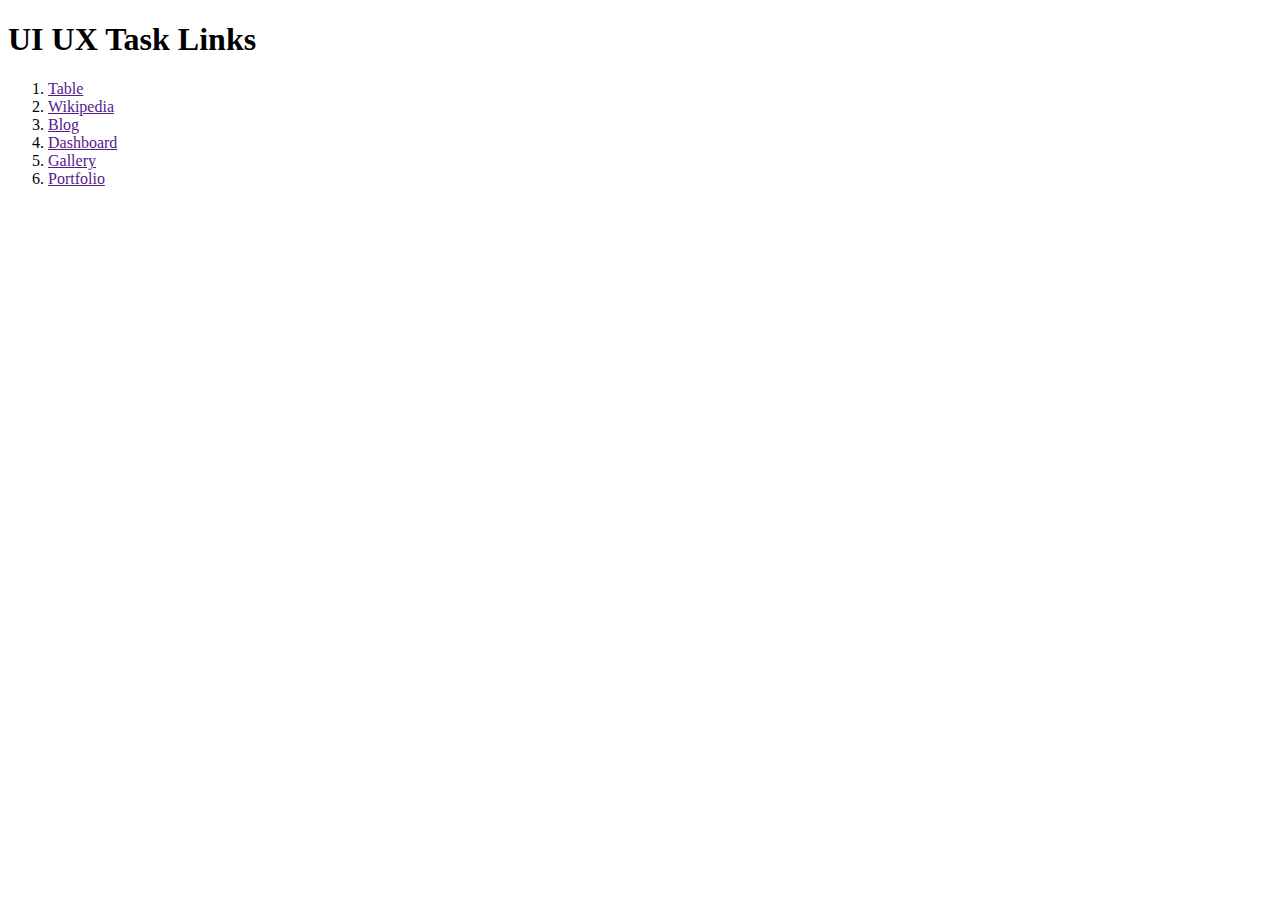
<file: index.html>
<!DOCTYPE html>
<html lang="en">
<head>
    <meta charset="UTF-8">
    <meta name="viewport" content="width=device-width, initial-scale=1.0">
    <title>Document</title>
</head>
<body>
    <h1>UI UX Task Links</h1>
    <ol>
        <li><a href="">Table</a></li>
        <li><a href="">Wikipedia</a></li>
        <li><a href="">Blog</a></li>
        <li><a href="">Dashboard</a></li>
        <li><a href="">Gallery</a></li>
        <li><a href="">Portfolio</a></li>
    </ol>
</body>
</html>
</file>
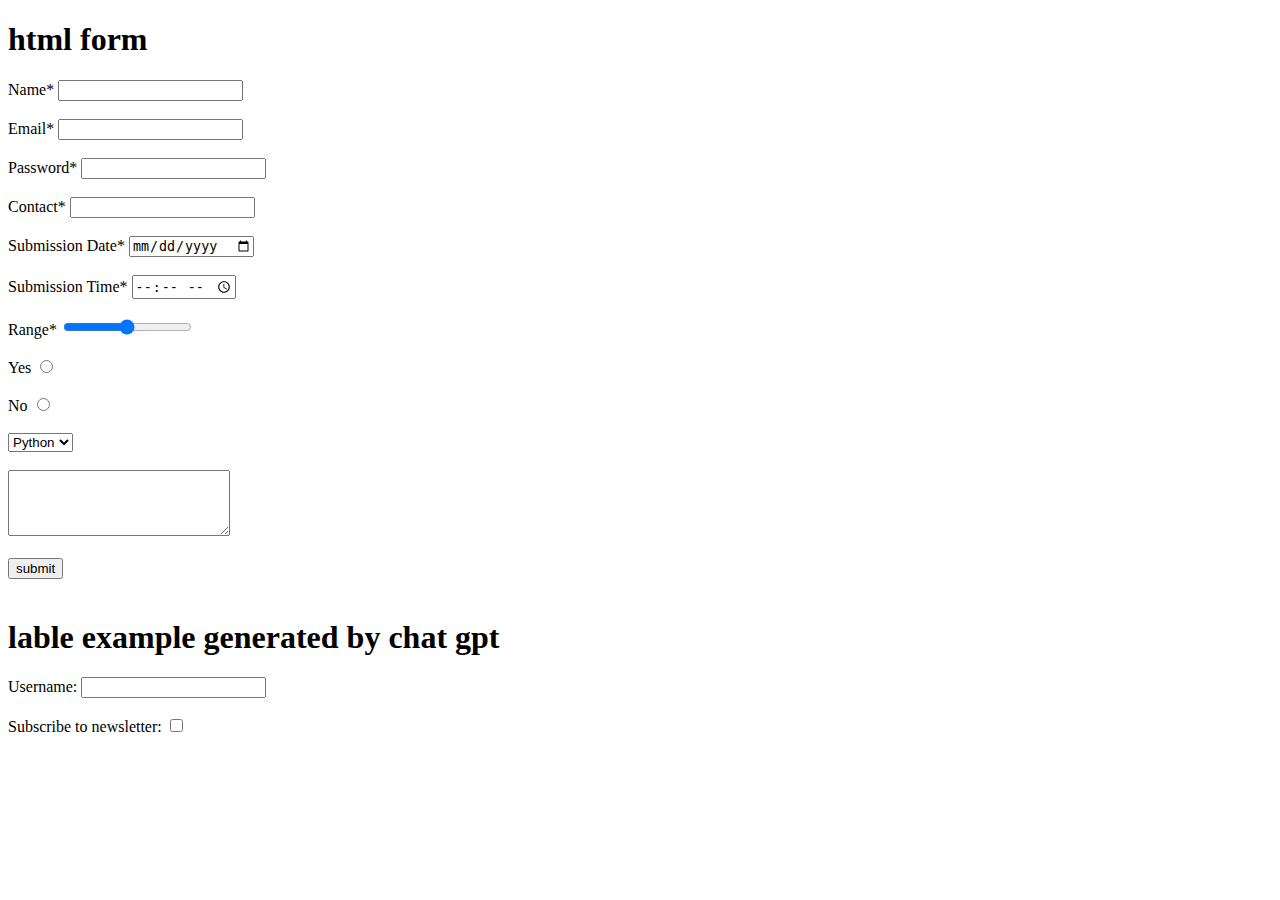
<file: Day 3/index.html>
<!DOCTYPE html>
<html lang="en">
<head>
    <meta charset="UTF-8">
    <meta name="viewport" content="width=device-width, initial-scale=1.0">
    <title>Document</title>
</head>
<body>
    <!-- <h1>Best Tourism Desitination in Nepal</h1>
    <h2>1.Kathmandu Durbar Square</h2>
    <iframe src="https://www.google.com/maps/embed?pb=!1m18!1m12!1m3!1d56516.27778173363!2d85.28484724807741!3d27.709030216268292!2m3!1f0!2f0!3f0!3m2!1i1024!2i768!4f13.1!3m3!1m2!1s0x39eb198a307baabf%3A0xb5137c1bf18db1ea!2sKathmandu%2044600!5e0!3m2!1sen!2snp!4v1734262383593!5m2!1sen!2snp" width="600" height="450" style="border:0;" allowfullscreen="" loading="lazy" referrerpolicy="no-referrer-when-downgrade"></iframe>
    Video:
    <iframe width="560" height="315" src="https://www.youtube.com/embed/xAvWBKybqHo?si=HydtWsJhbDJgK-Ug" title="YouTube video player" frameborder="0" allow="accelerometer; autoplay; clipboard-write; encrypted-media; gyroscope; picture-in-picture; web-share" referrerpolicy="strict-origin-when-cross-origin" allowfullscreen></iframe> -->

<h1>html form</h1>
    <label for="">
        Name* 
        <input type="text">
    </label><br><br>
    <label for="">
        Email* 
        <input type="email">
    </label><br><br>
    <label for="">
        Password* 
        <input type="password">
    </label><br><br>
    <label for="">
        Contact* 
        <input type="text">
    </label><br><br>
    <label for="">
        Submission Date* 
        <input type="date">
    </label><br><br>
    
    <label for="">
        Submission Time* 
        <input type="time">
    </label><br><br>
    
    <label for="">
        Range* 
        <input type="range">
    </label><br><br>

    <label for="yes">
        Yes <input type="radio" value="yes" name="radio" id="yes">
    </label>
    <br><br>

    <label for="no">
       No <input type="radio" value="no" name="radio" id="no">
    </label>
    <br><br>

    <select name="" id="">
        <option value="python">Python</option>
        <option value="django">Django</option>
        <option value="ui">UI</option>
    </select><br><br>

    <textarea name="" id="" cols="25" rows="4"></textarea><br><br>


        <button type="submit" value="submit"> submit </button>
        <br><br>
<h1>lable example generated by chat gpt</h1>
        <form>
            <label for="username">Username:</label>
            <input type="text" id="username" name="username">
            
            <br><br>
            
            <label for="subscribe">Subscribe to newsletter:</label>
            <input type="checkbox" id="subscribe" name="subscribe">
          </form>
</body>
</html>
</file>
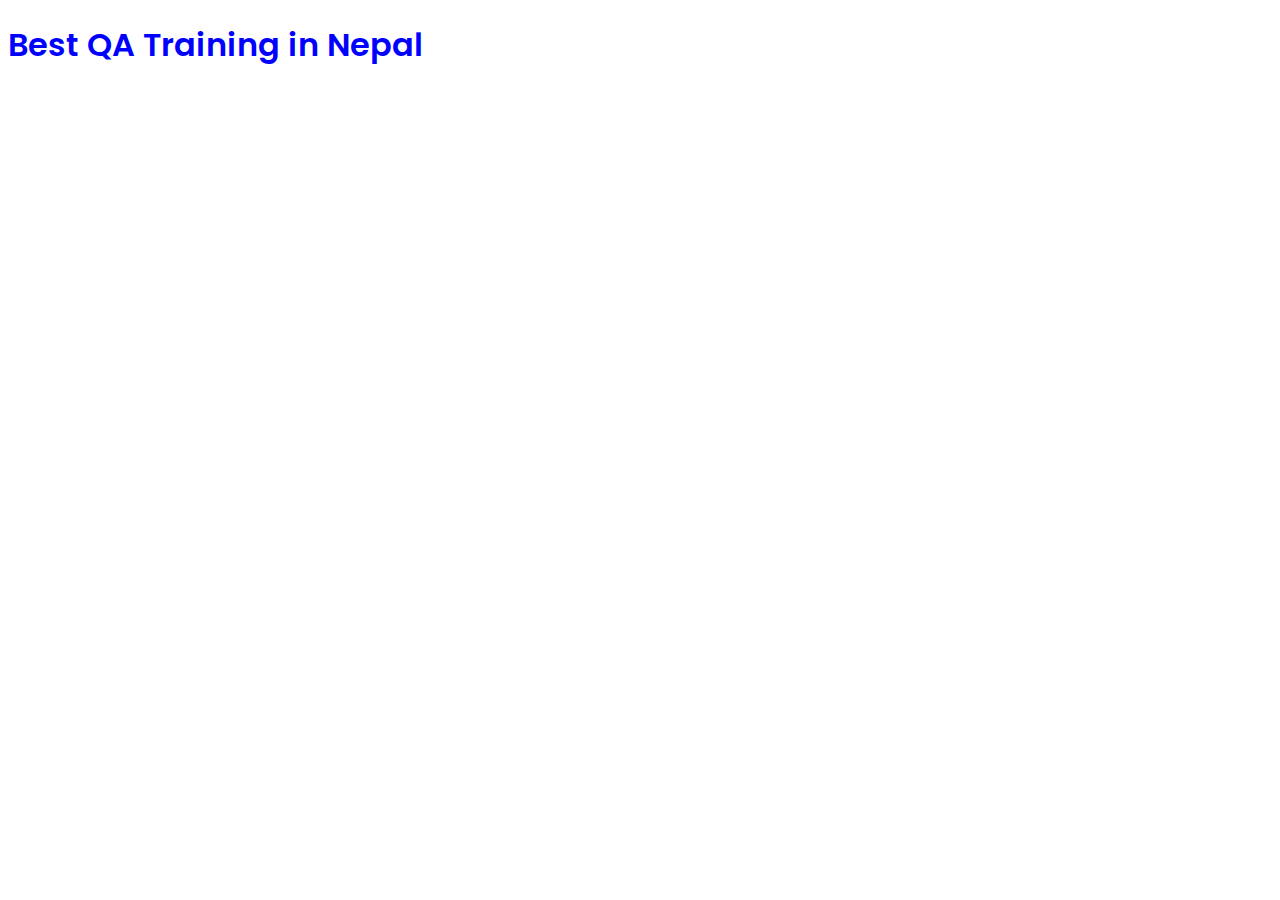
<file: Day 4/index.html>
<!DOCTYPE html>
<html lang="en">
<head>
    <meta charset="UTF-8">
    <meta name="viewport" content="width=device-width, initial-scale=1.0">
    <title>Document</title>

    <!-- <style>
        h1 {
            color: green;
        }
    </style> -->

    <link rel="stylesheet" href="./style.css">

    <!-- google font cdn -->
    <link href="https://fonts.googleapis.com/css2?family=Parisienne&family=Poppins:ital,wght@0,100;0,200;0,300;0,400;0,500;0,600;0,700;0,800;0,900;1,100;1,200;1,300;1,400;1,500;1,600;1,700;1,800;1,900&family=Quicksand:wght@300..700&family=Roboto+Condensed:ital,wght@0,100..900;1,100..900&display=swap" rel="stylesheet">


</head>
<body>
    <!-- <h1 style="color: green">Best QA Training in Nepal</h1> -->
    <h1>Best QA Training in Nepal</h1>
</body>
</html>
</file>
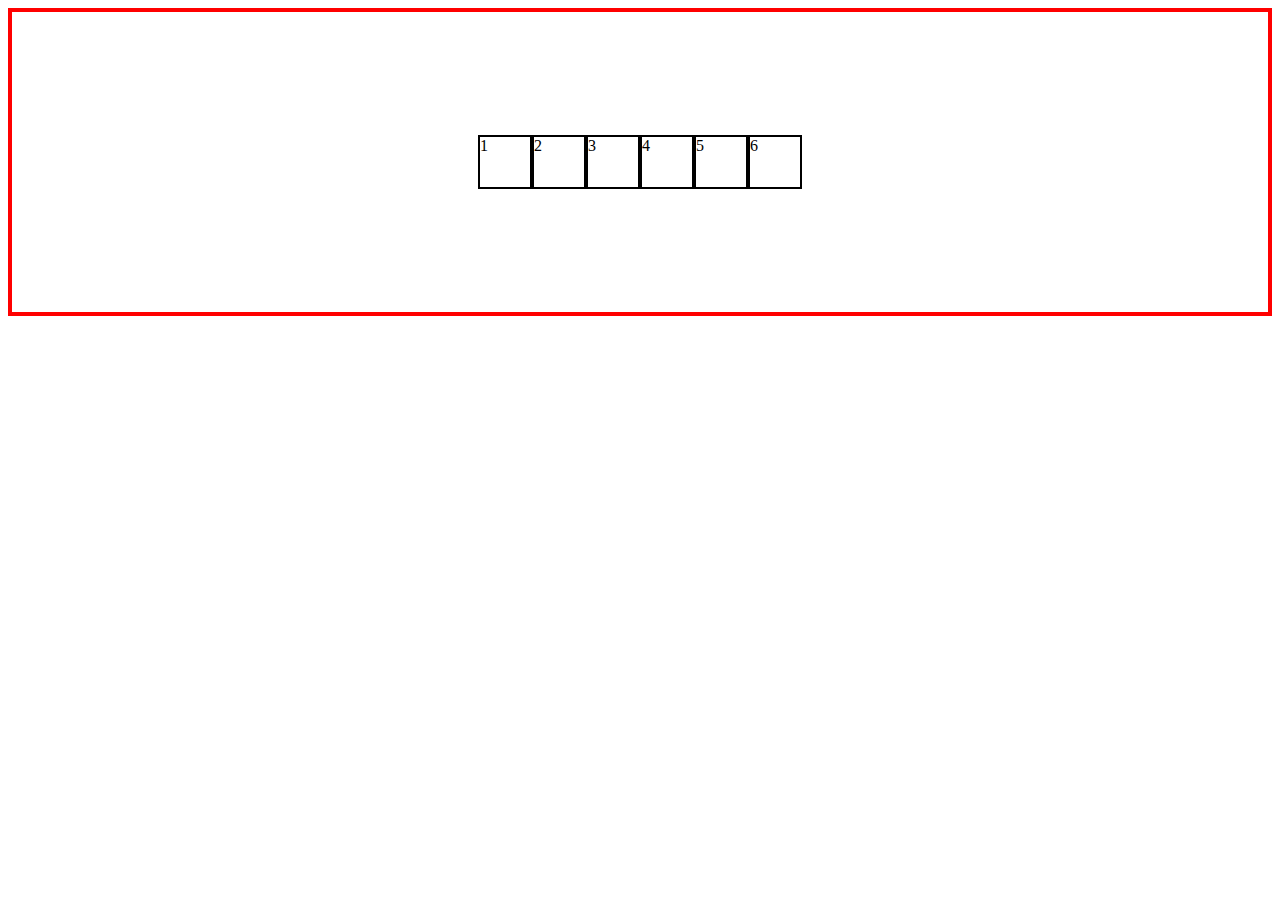
<file: Day 5/index.html>
<!DOCTYPE html>
<html lang="en">
<head>
    <meta charset="UTF-8">
    <meta name="viewport" content="width=device-width, initial-scale=1.0">
    <title>Document</title>
    <style>
        .box{
            height: 150px;
            width: 300px;
            background: lightcoral;
            /* padding -> top right bottom right */
            padding: 10px;
            margin: 20px;
            /* border -> width style color */
            border: 2px solid red;
            text-align: center;
            /* without using flex box */
            align-content: center; 

            /* box-shadow: x-offset, y-offset, blur, spread, color-value; */
            /* box-shadow: inset 2px 2px 14px 2px black,
                        12px 12px 0px 0px red,
                        24px 24px 0px 0px black; */
            box-shadow: blue 0px 0px 0px 2px inset, rgb(255, 255, 255) 10px -10px 0px -3px, rgb(31, 193, 27) 10px -10px, rgb(255, 255, 255) 20px -20px 0px -3px, rgb(255, 217, 19) 20px -20px, rgb(255, 255, 255) 30px -30px 0px -3px, rgb(255, 156, 85) 30px -30px, rgb(255, 255, 255) 40px -40px 0px -3px, rgb(255, 85, 85) 40px -40px;
        }

        .parent {
            height: 300px;
            border: 4px solid red;
            display: flex;
            justify-content: center;
            align-items: center;
        }

        .child{
            height: 50px;
            width: 50px;
            border: 2px solid black;
        }

        
    </style>
</head>
<body>
    <!-- <div class="box">
        Lorem ipsum dolor sit amet consectetur.
    </div> -->

    <div class="parent">
        <div class="child">1</div>
        <div class="child">2</div>
        <div class="child">3</div>
        <div class="child">4</div>
        <div class="child">5</div>
        <div class="child">6</div>
    </div>
</body>
</html>
</file>
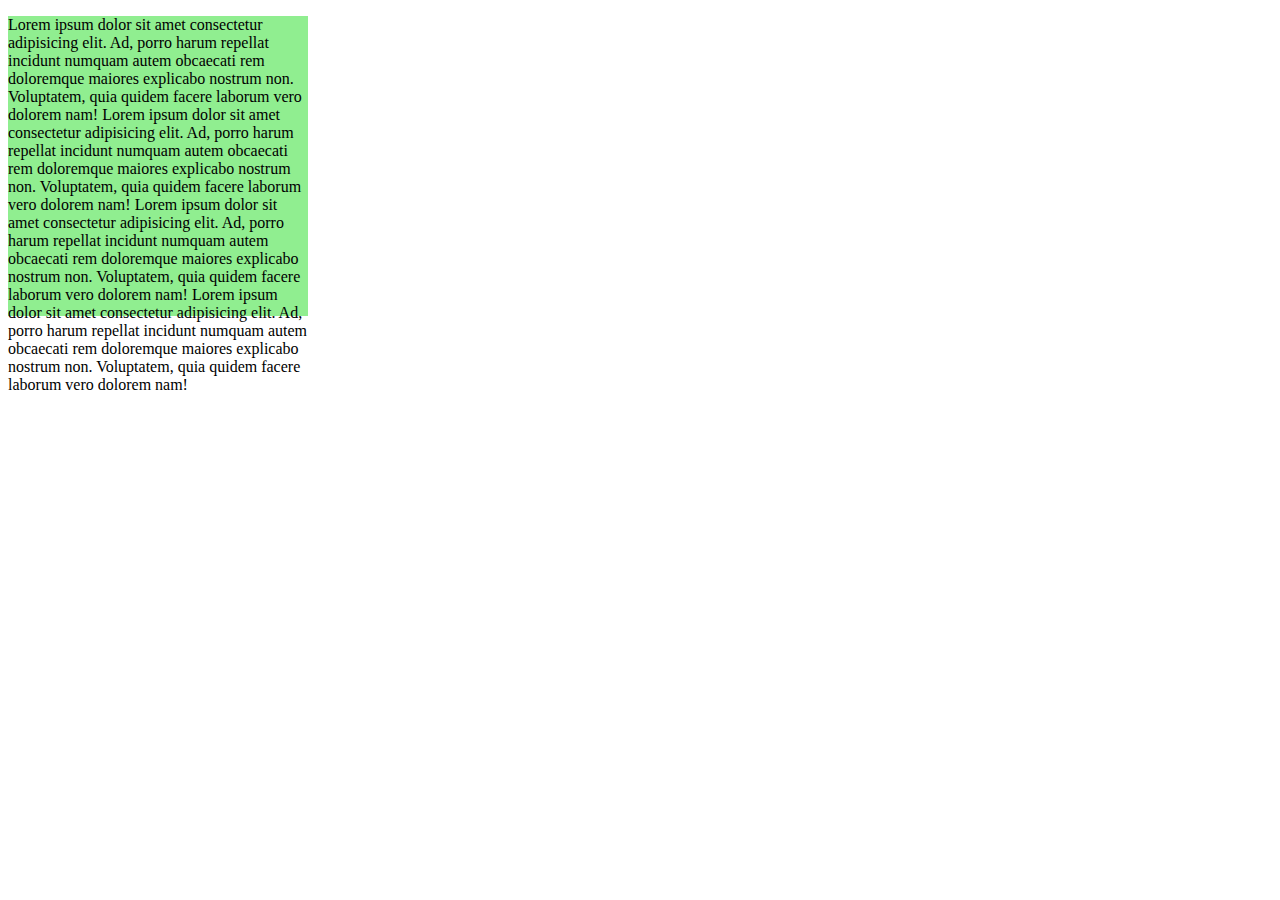
<file: Day 6/index.html>
<!DOCTYPE html>
<html lang="en">
<head>
    <meta charset="UTF-8">
    <meta name="viewport" content="width=device-width, initial-scale=1.0">
    <title>Document</title>

    <!-- font awesome cdn -->
    <link rel="stylesheet" href="https://cdnjs.cloudflare.com/ajax/libs/font-awesome/6.7.2/css/all.min.css" integrity="sha512-Evv84Mr4kqVGRNSgIGL/F/aIDqQb7xQ2vcrdIwxfjThSH8CSR7PBEakCr51Ck+w+/U6swU2Im1vVX0SVk9ABhg==" crossorigin="anonymous" referrerpolicy="no-referrer" />

    <Style>
        i {
            font-size: 50px;
        }

        ul {
            list-style-type: none;
        }
        
        .box {
            height: 300px;
            width: 300px;
            background: lightgreen;
        }
    </Style>
</head>
<body>
    <ul>
        <!-- <li><i class="fa-brands fa-facebook"></i></li>
        <li><i class="fa-brands fa-facebook-messenger"></i></li>
        <li><i class="fa-brands fa-twitter"></i></li> -->
    </ul>

    <div class="box">
        Lorem ipsum dolor sit amet consectetur adipisicing elit. Ad, porro harum repellat incidunt numquam autem obcaecati rem doloremque maiores explicabo nostrum non. Voluptatem, quia quidem facere laborum vero dolorem nam!
        Lorem ipsum dolor sit amet consectetur adipisicing elit. Ad, porro harum repellat incidunt numquam autem obcaecati rem doloremque maiores explicabo nostrum non. Voluptatem, quia quidem facere laborum vero dolorem nam!
        Lorem ipsum dolor sit amet consectetur adipisicing elit. Ad, porro harum repellat incidunt numquam autem obcaecati rem doloremque maiores explicabo nostrum non. Voluptatem, quia quidem facere laborum vero dolorem nam!
        Lorem ipsum dolor sit amet consectetur adipisicing elit. Ad, porro harum repellat incidunt numquam autem obcaecati rem doloremque maiores explicabo nostrum non. Voluptatem, quia quidem facere laborum vero dolorem nam!
    </div>
</body>
</html>
</file>
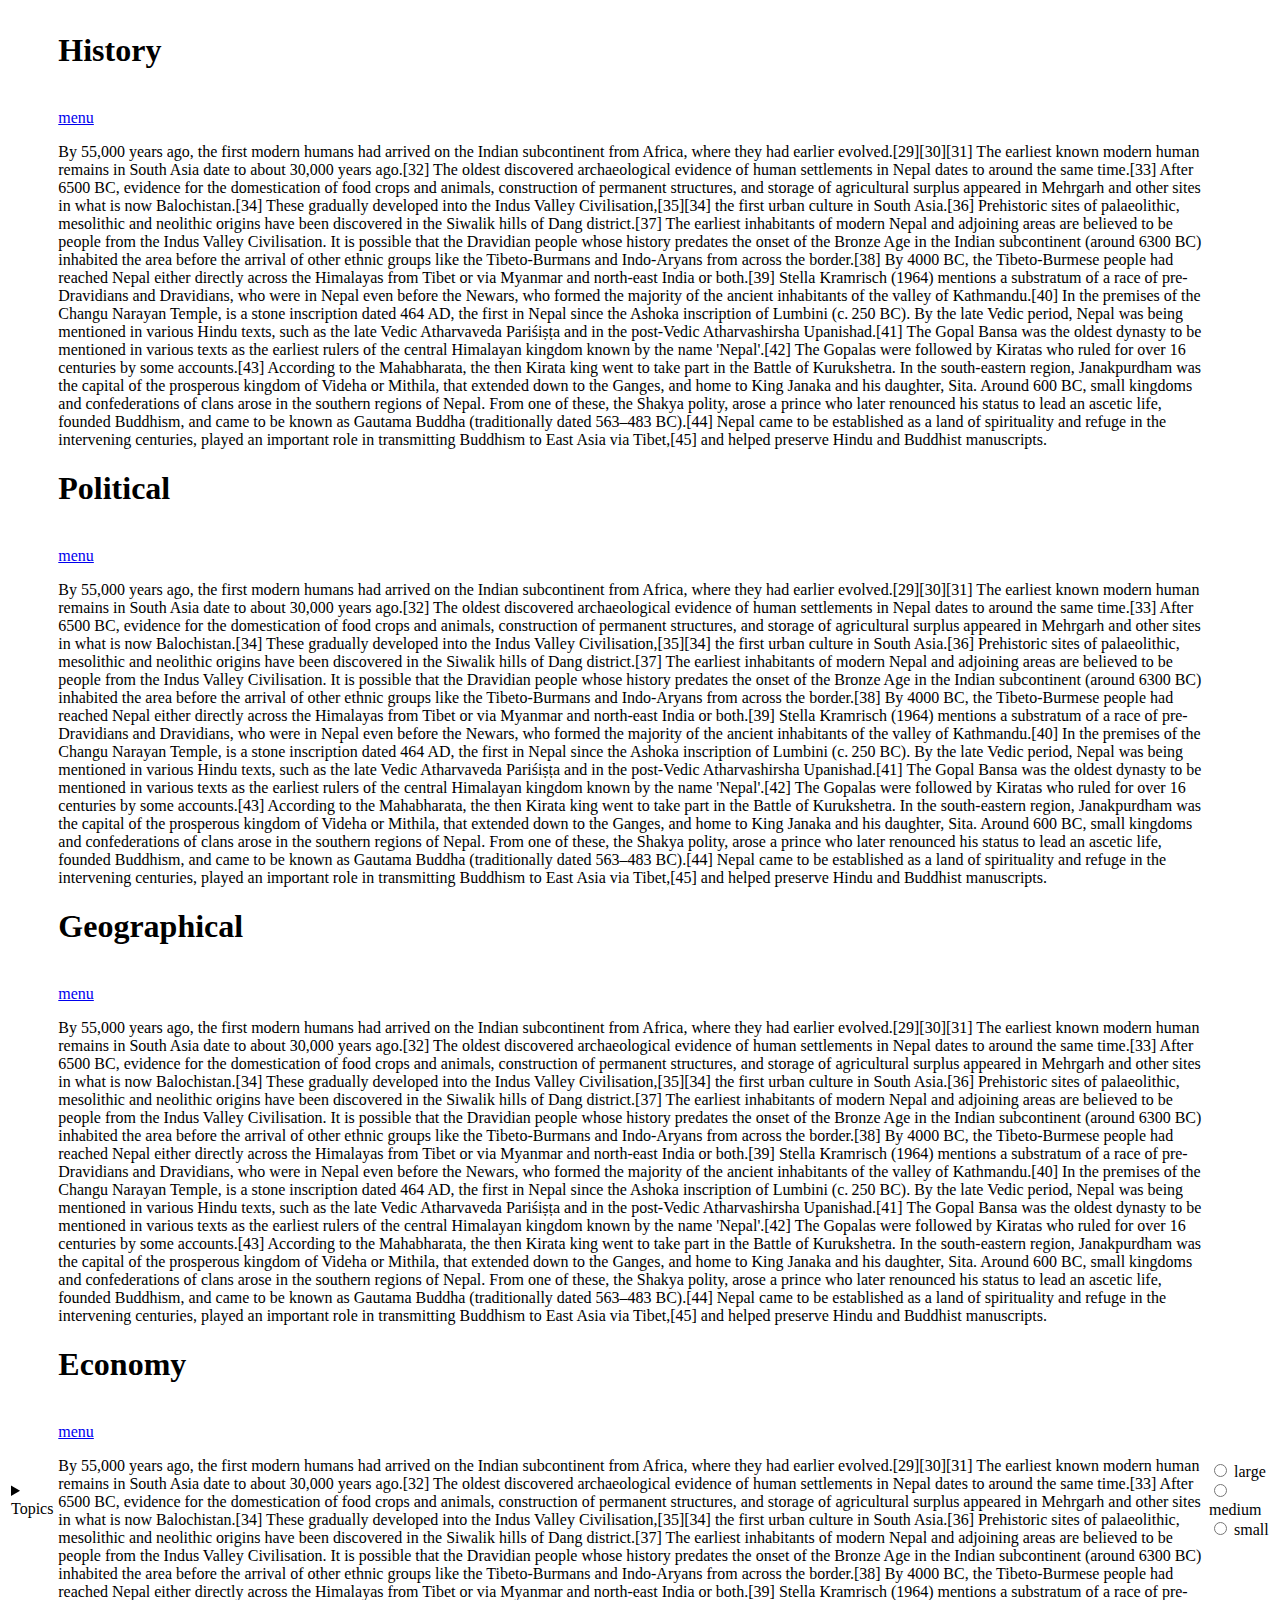
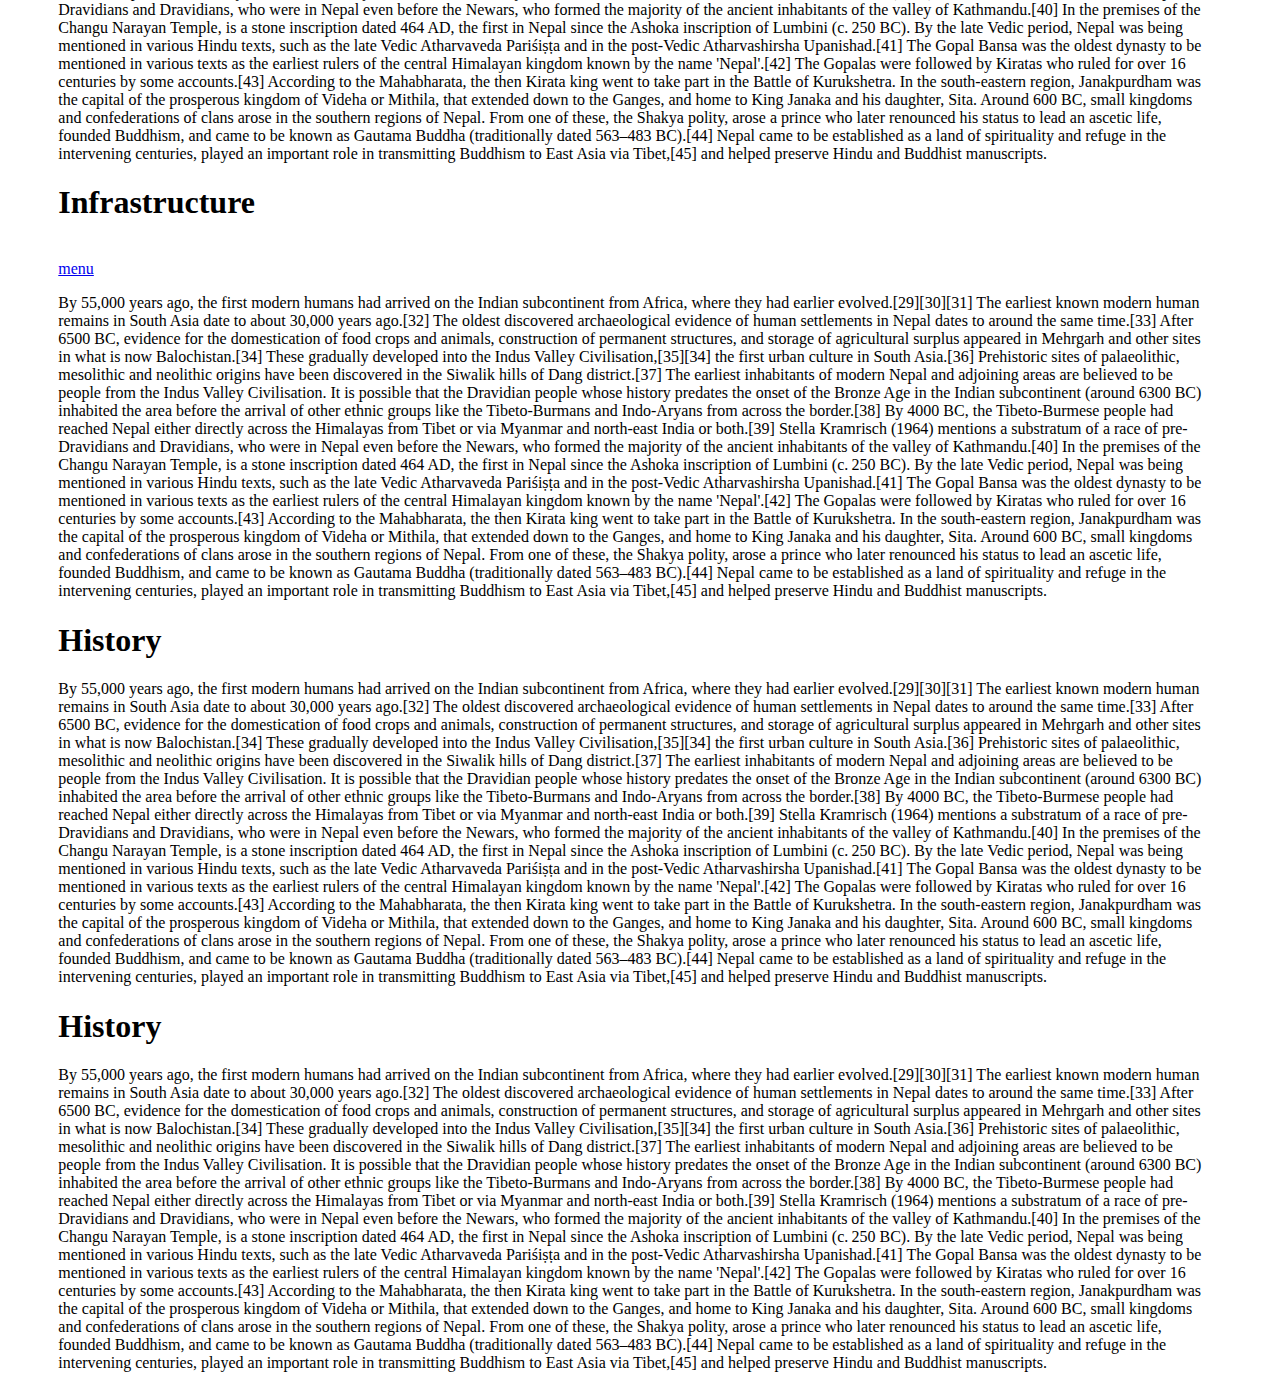
<file: Day 3/wiki.html>
<!DOCTYPE html>
<html lang="en">
  <head>
    <meta charset="UTF-8" />
    <meta name="viewport" content="width=device-width, initial-scale=1.0" />
    <title>Document</title>
  </head>
  <body>
    <table>
      <tr>
        <td>
            <details>
                <label for="topics"></label>
                <summary id="topics">Topics</summary>
                <ul>
                    <a href="#history">History</a>
                  </ul>
                  <ul>
                    <a href="#political">Political</a>
                  </ul>
                  <ul>
                    <a href="#geography">Geography</a>
                  </ul>
                  <ul>
                    <a href="#economy">Economy</a>
                  </ul>
                  <ul>
                    <a href="#infrastructure">Infrastructure</a>
                  </ul>
            </details>
         
          
        </td>
        <td>
          <h1 id="history">History</h1><br>
          <a href="#topics">menu</a>
          <p>
            By 55,000 years ago, the first modern humans had arrived on the
            Indian subcontinent from Africa, where they had earlier
            evolved.[29][30][31] The earliest known modern human remains in
            South Asia date to about 30,000 years ago.[32] The oldest discovered
            archaeological evidence of human settlements in Nepal dates to
            around the same time.[33] After 6500 BC, evidence for the
            domestication of food crops and animals, construction of permanent
            structures, and storage of agricultural surplus appeared in Mehrgarh
            and other sites in what is now Balochistan.[34] These gradually
            developed into the Indus Valley Civilisation,[35][34] the first
            urban culture in South Asia.[36] Prehistoric sites of palaeolithic,
            mesolithic and neolithic origins have been discovered in the Siwalik
            hills of Dang district.[37] The earliest inhabitants of modern Nepal
            and adjoining areas are believed to be people from the Indus Valley
            Civilisation. It is possible that the Dravidian people whose history
            predates the onset of the Bronze Age in the Indian subcontinent
            (around 6300 BC) inhabited the area before the arrival of other
            ethnic groups like the Tibeto-Burmans and Indo-Aryans from across
            the border.[38] By 4000 BC, the Tibeto-Burmese people had reached
            Nepal either directly across the Himalayas from Tibet or via Myanmar
            and north-east India or both.[39] Stella Kramrisch (1964) mentions a
            substratum of a race of pre-Dravidians and Dravidians, who were in
            Nepal even before the Newars, who formed the majority of the ancient
            inhabitants of the valley of Kathmandu.[40] In the premises of the
            Changu Narayan Temple, is a stone inscription dated 464 AD, the
            first in Nepal since the Ashoka inscription of Lumbini (c. 250 BC).
            By the late Vedic period, Nepal was being mentioned in various Hindu
            texts, such as the late Vedic Atharvaveda Pariśiṣṭa and in the
            post-Vedic Atharvashirsha Upanishad.[41] The Gopal Bansa was the
            oldest dynasty to be mentioned in various texts as the earliest
            rulers of the central Himalayan kingdom known by the name
            'Nepal'.[42] The Gopalas were followed by Kiratas who ruled for over
            16 centuries by some accounts.[43] According to the Mahabharata, the
            then Kirata king went to take part in the Battle of Kurukshetra. In
            the south-eastern region, Janakpurdham was the capital of the
            prosperous kingdom of Videha or Mithila, that extended down to the
            Ganges, and home to King Janaka and his daughter, Sita. Around 600
            BC, small kingdoms and confederations of clans arose in the southern
            regions of Nepal. From one of these, the Shakya polity, arose a
            prince who later renounced his status to lead an ascetic life,
            founded Buddhism, and came to be known as Gautama Buddha
            (traditionally dated 563–483 BC).[44] Nepal came to be established
            as a land of spirituality and refuge in the intervening centuries,
            played an important role in transmitting Buddhism to East Asia via
            Tibet,[45] and helped preserve Hindu and Buddhist manuscripts.
          </p>
          <h1 id="political">Political</h1><br>
          <a href="#topics">menu</a>
          <p>
            By 55,000 years ago, the first modern humans had arrived on the
            Indian subcontinent from Africa, where they had earlier
            evolved.[29][30][31] The earliest known modern human remains in
            South Asia date to about 30,000 years ago.[32] The oldest discovered
            archaeological evidence of human settlements in Nepal dates to
            around the same time.[33] After 6500 BC, evidence for the
            domestication of food crops and animals, construction of permanent
            structures, and storage of agricultural surplus appeared in Mehrgarh
            and other sites in what is now Balochistan.[34] These gradually
            developed into the Indus Valley Civilisation,[35][34] the first
            urban culture in South Asia.[36] Prehistoric sites of palaeolithic,
            mesolithic and neolithic origins have been discovered in the Siwalik
            hills of Dang district.[37] The earliest inhabitants of modern Nepal
            and adjoining areas are believed to be people from the Indus Valley
            Civilisation. It is possible that the Dravidian people whose history
            predates the onset of the Bronze Age in the Indian subcontinent
            (around 6300 BC) inhabited the area before the arrival of other
            ethnic groups like the Tibeto-Burmans and Indo-Aryans from across
            the border.[38] By 4000 BC, the Tibeto-Burmese people had reached
            Nepal either directly across the Himalayas from Tibet or via Myanmar
            and north-east India or both.[39] Stella Kramrisch (1964) mentions a
            substratum of a race of pre-Dravidians and Dravidians, who were in
            Nepal even before the Newars, who formed the majority of the ancient
            inhabitants of the valley of Kathmandu.[40] In the premises of the
            Changu Narayan Temple, is a stone inscription dated 464 AD, the
            first in Nepal since the Ashoka inscription of Lumbini (c. 250 BC).
            By the late Vedic period, Nepal was being mentioned in various Hindu
            texts, such as the late Vedic Atharvaveda Pariśiṣṭa and in the
            post-Vedic Atharvashirsha Upanishad.[41] The Gopal Bansa was the
            oldest dynasty to be mentioned in various texts as the earliest
            rulers of the central Himalayan kingdom known by the name
            'Nepal'.[42] The Gopalas were followed by Kiratas who ruled for over
            16 centuries by some accounts.[43] According to the Mahabharata, the
            then Kirata king went to take part in the Battle of Kurukshetra. In
            the south-eastern region, Janakpurdham was the capital of the
            prosperous kingdom of Videha or Mithila, that extended down to the
            Ganges, and home to King Janaka and his daughter, Sita. Around 600
            BC, small kingdoms and confederations of clans arose in the southern
            regions of Nepal. From one of these, the Shakya polity, arose a
            prince who later renounced his status to lead an ascetic life,
            founded Buddhism, and came to be known as Gautama Buddha
            (traditionally dated 563–483 BC).[44] Nepal came to be established
            as a land of spirituality and refuge in the intervening centuries,
            played an important role in transmitting Buddhism to East Asia via
            Tibet,[45] and helped preserve Hindu and Buddhist manuscripts.
          </p>
          <h1 id="geographical">Geographical</h1><br>
          <a href="#topics">menu</a>
          <p>
            By 55,000 years ago, the first modern humans had arrived on the
            Indian subcontinent from Africa, where they had earlier
            evolved.[29][30][31] The earliest known modern human remains in
            South Asia date to about 30,000 years ago.[32] The oldest discovered
            archaeological evidence of human settlements in Nepal dates to
            around the same time.[33] After 6500 BC, evidence for the
            domestication of food crops and animals, construction of permanent
            structures, and storage of agricultural surplus appeared in Mehrgarh
            and other sites in what is now Balochistan.[34] These gradually
            developed into the Indus Valley Civilisation,[35][34] the first
            urban culture in South Asia.[36] Prehistoric sites of palaeolithic,
            mesolithic and neolithic origins have been discovered in the Siwalik
            hills of Dang district.[37] The earliest inhabitants of modern Nepal
            and adjoining areas are believed to be people from the Indus Valley
            Civilisation. It is possible that the Dravidian people whose history
            predates the onset of the Bronze Age in the Indian subcontinent
            (around 6300 BC) inhabited the area before the arrival of other
            ethnic groups like the Tibeto-Burmans and Indo-Aryans from across
            the border.[38] By 4000 BC, the Tibeto-Burmese people had reached
            Nepal either directly across the Himalayas from Tibet or via Myanmar
            and north-east India or both.[39] Stella Kramrisch (1964) mentions a
            substratum of a race of pre-Dravidians and Dravidians, who were in
            Nepal even before the Newars, who formed the majority of the ancient
            inhabitants of the valley of Kathmandu.[40] In the premises of the
            Changu Narayan Temple, is a stone inscription dated 464 AD, the
            first in Nepal since the Ashoka inscription of Lumbini (c. 250 BC).
            By the late Vedic period, Nepal was being mentioned in various Hindu
            texts, such as the late Vedic Atharvaveda Pariśiṣṭa and in the
            post-Vedic Atharvashirsha Upanishad.[41] The Gopal Bansa was the
            oldest dynasty to be mentioned in various texts as the earliest
            rulers of the central Himalayan kingdom known by the name
            'Nepal'.[42] The Gopalas were followed by Kiratas who ruled for over
            16 centuries by some accounts.[43] According to the Mahabharata, the
            then Kirata king went to take part in the Battle of Kurukshetra. In
            the south-eastern region, Janakpurdham was the capital of the
            prosperous kingdom of Videha or Mithila, that extended down to the
            Ganges, and home to King Janaka and his daughter, Sita. Around 600
            BC, small kingdoms and confederations of clans arose in the southern
            regions of Nepal. From one of these, the Shakya polity, arose a
            prince who later renounced his status to lead an ascetic life,
            founded Buddhism, and came to be known as Gautama Buddha
            (traditionally dated 563–483 BC).[44] Nepal came to be established
            as a land of spirituality and refuge in the intervening centuries,
            played an important role in transmitting Buddhism to East Asia via
            Tibet,[45] and helped preserve Hindu and Buddhist manuscripts.
          </p>
          <h1 id="economy">Economy</h1><br>
          <a href="#topics">menu</a>
          <p>
            By 55,000 years ago, the first modern humans had arrived on the
            Indian subcontinent from Africa, where they had earlier
            evolved.[29][30][31] The earliest known modern human remains in
            South Asia date to about 30,000 years ago.[32] The oldest discovered
            archaeological evidence of human settlements in Nepal dates to
            around the same time.[33] After 6500 BC, evidence for the
            domestication of food crops and animals, construction of permanent
            structures, and storage of agricultural surplus appeared in Mehrgarh
            and other sites in what is now Balochistan.[34] These gradually
            developed into the Indus Valley Civilisation,[35][34] the first
            urban culture in South Asia.[36] Prehistoric sites of palaeolithic,
            mesolithic and neolithic origins have been discovered in the Siwalik
            hills of Dang district.[37] The earliest inhabitants of modern Nepal
            and adjoining areas are believed to be people from the Indus Valley
            Civilisation. It is possible that the Dravidian people whose history
            predates the onset of the Bronze Age in the Indian subcontinent
            (around 6300 BC) inhabited the area before the arrival of other
            ethnic groups like the Tibeto-Burmans and Indo-Aryans from across
            the border.[38] By 4000 BC, the Tibeto-Burmese people had reached
            Nepal either directly across the Himalayas from Tibet or via Myanmar
            and north-east India or both.[39] Stella Kramrisch (1964) mentions a
            substratum of a race of pre-Dravidians and Dravidians, who were in
            Nepal even before the Newars, who formed the majority of the ancient
            inhabitants of the valley of Kathmandu.[40] In the premises of the
            Changu Narayan Temple, is a stone inscription dated 464 AD, the
            first in Nepal since the Ashoka inscription of Lumbini (c. 250 BC).
            By the late Vedic period, Nepal was being mentioned in various Hindu
            texts, such as the late Vedic Atharvaveda Pariśiṣṭa and in the
            post-Vedic Atharvashirsha Upanishad.[41] The Gopal Bansa was the
            oldest dynasty to be mentioned in various texts as the earliest
            rulers of the central Himalayan kingdom known by the name
            'Nepal'.[42] The Gopalas were followed by Kiratas who ruled for over
            16 centuries by some accounts.[43] According to the Mahabharata, the
            then Kirata king went to take part in the Battle of Kurukshetra. In
            the south-eastern region, Janakpurdham was the capital of the
            prosperous kingdom of Videha or Mithila, that extended down to the
            Ganges, and home to King Janaka and his daughter, Sita. Around 600
            BC, small kingdoms and confederations of clans arose in the southern
            regions of Nepal. From one of these, the Shakya polity, arose a
            prince who later renounced his status to lead an ascetic life,
            founded Buddhism, and came to be known as Gautama Buddha
            (traditionally dated 563–483 BC).[44] Nepal came to be established
            as a land of spirituality and refuge in the intervening centuries,
            played an important role in transmitting Buddhism to East Asia via
            Tibet,[45] and helped preserve Hindu and Buddhist manuscripts.
          </p>
          <h1 id="infrastructure">Infrastructure</h1><br>
          <a href="#topics">menu</a>
          <p>
            By 55,000 years ago, the first modern humans had arrived on the
            Indian subcontinent from Africa, where they had earlier
            evolved.[29][30][31] The earliest known modern human remains in
            South Asia date to about 30,000 years ago.[32] The oldest discovered
            archaeological evidence of human settlements in Nepal dates to
            around the same time.[33] After 6500 BC, evidence for the
            domestication of food crops and animals, construction of permanent
            structures, and storage of agricultural surplus appeared in Mehrgarh
            and other sites in what is now Balochistan.[34] These gradually
            developed into the Indus Valley Civilisation,[35][34] the first
            urban culture in South Asia.[36] Prehistoric sites of palaeolithic,
            mesolithic and neolithic origins have been discovered in the Siwalik
            hills of Dang district.[37] The earliest inhabitants of modern Nepal
            and adjoining areas are believed to be people from the Indus Valley
            Civilisation. It is possible that the Dravidian people whose history
            predates the onset of the Bronze Age in the Indian subcontinent
            (around 6300 BC) inhabited the area before the arrival of other
            ethnic groups like the Tibeto-Burmans and Indo-Aryans from across
            the border.[38] By 4000 BC, the Tibeto-Burmese people had reached
            Nepal either directly across the Himalayas from Tibet or via Myanmar
            and north-east India or both.[39] Stella Kramrisch (1964) mentions a
            substratum of a race of pre-Dravidians and Dravidians, who were in
            Nepal even before the Newars, who formed the majority of the ancient
            inhabitants of the valley of Kathmandu.[40] In the premises of the
            Changu Narayan Temple, is a stone inscription dated 464 AD, the
            first in Nepal since the Ashoka inscription of Lumbini (c. 250 BC).
            By the late Vedic period, Nepal was being mentioned in various Hindu
            texts, such as the late Vedic Atharvaveda Pariśiṣṭa and in the
            post-Vedic Atharvashirsha Upanishad.[41] The Gopal Bansa was the
            oldest dynasty to be mentioned in various texts as the earliest
            rulers of the central Himalayan kingdom known by the name
            'Nepal'.[42] The Gopalas were followed by Kiratas who ruled for over
            16 centuries by some accounts.[43] According to the Mahabharata, the
            then Kirata king went to take part in the Battle of Kurukshetra. In
            the south-eastern region, Janakpurdham was the capital of the
            prosperous kingdom of Videha or Mithila, that extended down to the
            Ganges, and home to King Janaka and his daughter, Sita. Around 600
            BC, small kingdoms and confederations of clans arose in the southern
            regions of Nepal. From one of these, the Shakya polity, arose a
            prince who later renounced his status to lead an ascetic life,
            founded Buddhism, and came to be known as Gautama Buddha
            (traditionally dated 563–483 BC).[44] Nepal came to be established
            as a land of spirituality and refuge in the intervening centuries,
            played an important role in transmitting Buddhism to East Asia via
            Tibet,[45] and helped preserve Hindu and Buddhist manuscripts.
          </p>
          <h1 id="history">History</h1>
          <p>
            By 55,000 years ago, the first modern humans had arrived on the
            Indian subcontinent from Africa, where they had earlier
            evolved.[29][30][31] The earliest known modern human remains in
            South Asia date to about 30,000 years ago.[32] The oldest discovered
            archaeological evidence of human settlements in Nepal dates to
            around the same time.[33] After 6500 BC, evidence for the
            domestication of food crops and animals, construction of permanent
            structures, and storage of agricultural surplus appeared in Mehrgarh
            and other sites in what is now Balochistan.[34] These gradually
            developed into the Indus Valley Civilisation,[35][34] the first
            urban culture in South Asia.[36] Prehistoric sites of palaeolithic,
            mesolithic and neolithic origins have been discovered in the Siwalik
            hills of Dang district.[37] The earliest inhabitants of modern Nepal
            and adjoining areas are believed to be people from the Indus Valley
            Civilisation. It is possible that the Dravidian people whose history
            predates the onset of the Bronze Age in the Indian subcontinent
            (around 6300 BC) inhabited the area before the arrival of other
            ethnic groups like the Tibeto-Burmans and Indo-Aryans from across
            the border.[38] By 4000 BC, the Tibeto-Burmese people had reached
            Nepal either directly across the Himalayas from Tibet or via Myanmar
            and north-east India or both.[39] Stella Kramrisch (1964) mentions a
            substratum of a race of pre-Dravidians and Dravidians, who were in
            Nepal even before the Newars, who formed the majority of the ancient
            inhabitants of the valley of Kathmandu.[40] In the premises of the
            Changu Narayan Temple, is a stone inscription dated 464 AD, the
            first in Nepal since the Ashoka inscription of Lumbini (c. 250 BC).
            By the late Vedic period, Nepal was being mentioned in various Hindu
            texts, such as the late Vedic Atharvaveda Pariśiṣṭa and in the
            post-Vedic Atharvashirsha Upanishad.[41] The Gopal Bansa was the
            oldest dynasty to be mentioned in various texts as the earliest
            rulers of the central Himalayan kingdom known by the name
            'Nepal'.[42] The Gopalas were followed by Kiratas who ruled for over
            16 centuries by some accounts.[43] According to the Mahabharata, the
            then Kirata king went to take part in the Battle of Kurukshetra. In
            the south-eastern region, Janakpurdham was the capital of the
            prosperous kingdom of Videha or Mithila, that extended down to the
            Ganges, and home to King Janaka and his daughter, Sita. Around 600
            BC, small kingdoms and confederations of clans arose in the southern
            regions of Nepal. From one of these, the Shakya polity, arose a
            prince who later renounced his status to lead an ascetic life,
            founded Buddhism, and came to be known as Gautama Buddha
            (traditionally dated 563–483 BC).[44] Nepal came to be established
            as a land of spirituality and refuge in the intervening centuries,
            played an important role in transmitting Buddhism to East Asia via
            Tibet,[45] and helped preserve Hindu and Buddhist manuscripts.
          </p>
          <h1 id="history">History</h1>
          <p>
            By 55,000 years ago, the first modern humans had arrived on the
            Indian subcontinent from Africa, where they had earlier
            evolved.[29][30][31] The earliest known modern human remains in
            South Asia date to about 30,000 years ago.[32] The oldest discovered
            archaeological evidence of human settlements in Nepal dates to
            around the same time.[33] After 6500 BC, evidence for the
            domestication of food crops and animals, construction of permanent
            structures, and storage of agricultural surplus appeared in Mehrgarh
            and other sites in what is now Balochistan.[34] These gradually
            developed into the Indus Valley Civilisation,[35][34] the first
            urban culture in South Asia.[36] Prehistoric sites of palaeolithic,
            mesolithic and neolithic origins have been discovered in the Siwalik
            hills of Dang district.[37] The earliest inhabitants of modern Nepal
            and adjoining areas are believed to be people from the Indus Valley
            Civilisation. It is possible that the Dravidian people whose history
            predates the onset of the Bronze Age in the Indian subcontinent
            (around 6300 BC) inhabited the area before the arrival of other
            ethnic groups like the Tibeto-Burmans and Indo-Aryans from across
            the border.[38] By 4000 BC, the Tibeto-Burmese people had reached
            Nepal either directly across the Himalayas from Tibet or via Myanmar
            and north-east India or both.[39] Stella Kramrisch (1964) mentions a
            substratum of a race of pre-Dravidians and Dravidians, who were in
            Nepal even before the Newars, who formed the majority of the ancient
            inhabitants of the valley of Kathmandu.[40] In the premises of the
            Changu Narayan Temple, is a stone inscription dated 464 AD, the
            first in Nepal since the Ashoka inscription of Lumbini (c. 250 BC).
            By the late Vedic period, Nepal was being mentioned in various Hindu
            texts, such as the late Vedic Atharvaveda Pariśiṣṭa and in the
            post-Vedic Atharvashirsha Upanishad.[41] The Gopal Bansa was the
            oldest dynasty to be mentioned in various texts as the earliest
            rulers of the central Himalayan kingdom known by the name
            'Nepal'.[42] The Gopalas were followed by Kiratas who ruled for over
            16 centuries by some accounts.[43] According to the Mahabharata, the
            then Kirata king went to take part in the Battle of Kurukshetra. In
            the south-eastern region, Janakpurdham was the capital of the
            prosperous kingdom of Videha or Mithila, that extended down to the
            Ganges, and home to King Janaka and his daughter, Sita. Around 600
            BC, small kingdoms and confederations of clans arose in the southern
            regions of Nepal. From one of these, the Shakya polity, arose a
            prince who later renounced his status to lead an ascetic life,
            founded Buddhism, and came to be known as Gautama Buddha
            (traditionally dated 563–483 BC).[44] Nepal came to be established
            as a land of spirituality and refuge in the intervening centuries,
            played an important role in transmitting Buddhism to East Asia via
            Tibet,[45] and helped preserve Hindu and Buddhist manuscripts.
          </p>
        </td>
        <td>
          <form action="">
            <input type="radio" name="size" id="radio"> large
            <input type="radio" name="size" id="radio"> medium
            <input type="radio" name="sizeSty " id="radio"> small
          </form>
        </td>
      </tr>
    </table>
  </body>
</html>
</file>
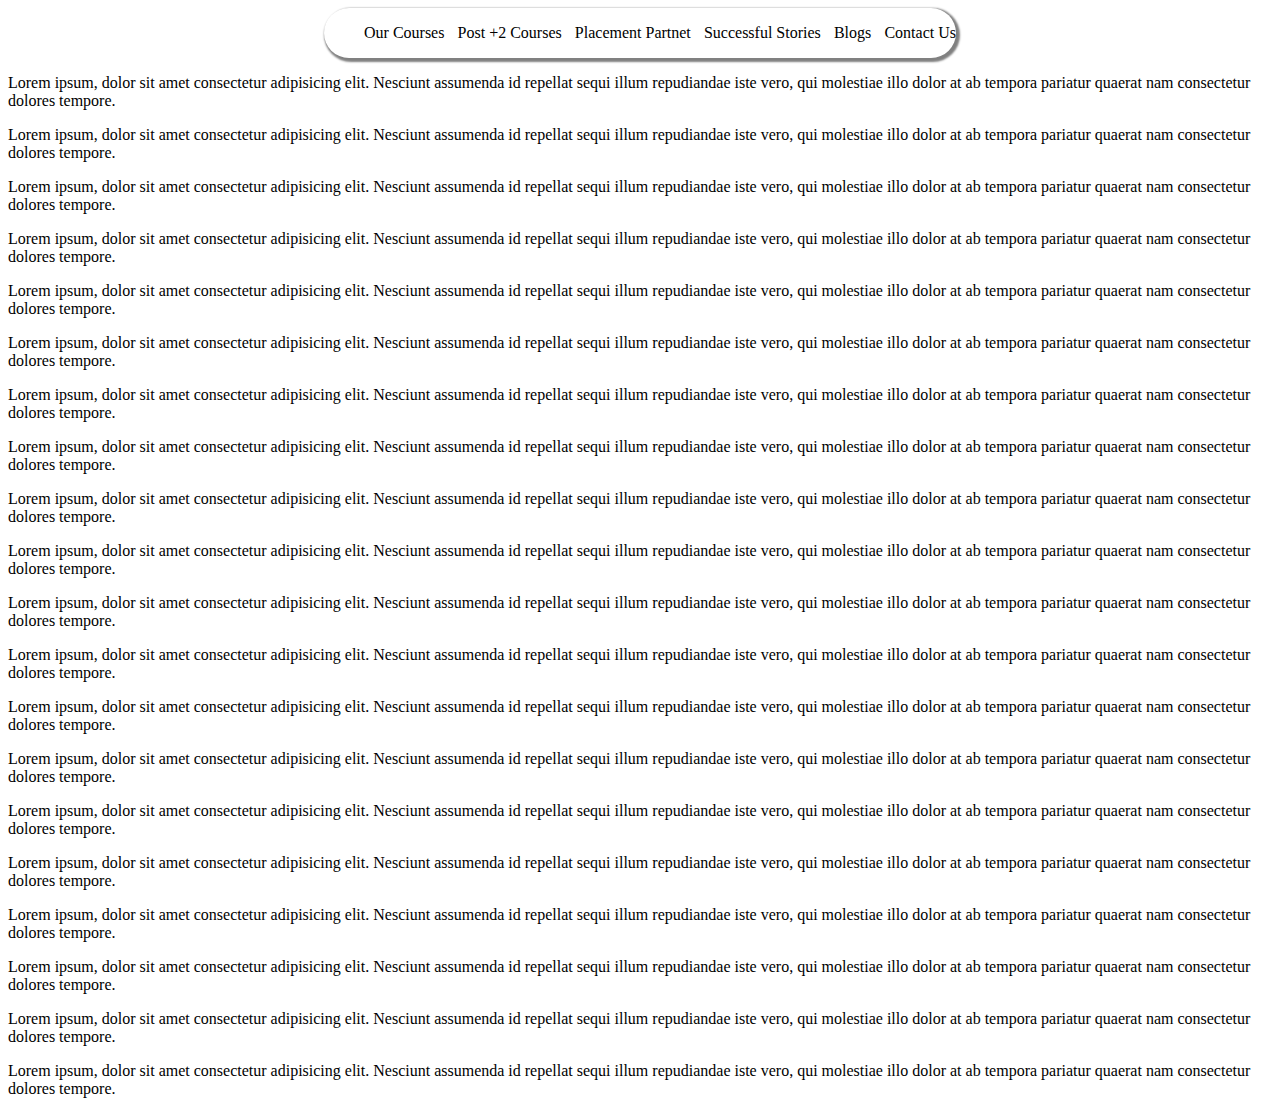
<file: Day 7/navbar.html>
<!DOCTYPE html>
<html lang="en">
<head>
    <meta charset="UTF-8">
    <meta name="viewport" content="width=device-width, initial-scale=1.0">
    <title>Navbar</title>
    <style>
        .navbar{
            display: flex;
            justify-content: center;
            border-radius: 2rem;
            position: sticky;
            top: 0;
            /* box-shadow: 2px 2px 2px 2px gray; */
            background-color: white;
        }
        .navliks{
            width: 50%;
            /* background-color: red; */
            justify-content: space-between;
            box-shadow: 2px 2px 2px 2px gray;
            border-radius: 2rem;

        }
        ul{
            list-style-type: none;
            display: flex;
            justify-content: space-between;

        }
    </style>
</head>
<body>
    
    <div class="navbar"> 
        <div class="navliks">
            <ul>
                <li>Our Courses</li>
                <li>Post +2 Courses</li>
                <li>Placement Partnet</li>
                <li>Successful Stories</li>
                <li>Blogs</li>
                <li>Contact Us</li>
            </ul>
        </div>

    </div>


    <main>
        <p>Lorem ipsum, dolor sit amet consectetur adipisicing elit. Nesciunt assumenda id repellat sequi illum repudiandae iste vero, qui molestiae illo dolor at ab tempora pariatur quaerat nam consectetur dolores tempore.</p>
        <p>Lorem ipsum, dolor sit amet consectetur adipisicing elit. Nesciunt assumenda id repellat sequi illum repudiandae iste vero, qui molestiae illo dolor at ab tempora pariatur quaerat nam consectetur dolores tempore.</p>
        <p>Lorem ipsum, dolor sit amet consectetur adipisicing elit. Nesciunt assumenda id repellat sequi illum repudiandae iste vero, qui molestiae illo dolor at ab tempora pariatur quaerat nam consectetur dolores tempore.</p>
        <p>Lorem ipsum, dolor sit amet consectetur adipisicing elit. Nesciunt assumenda id repellat sequi illum repudiandae iste vero, qui molestiae illo dolor at ab tempora pariatur quaerat nam consectetur dolores tempore.</p>
        <p>Lorem ipsum, dolor sit amet consectetur adipisicing elit. Nesciunt assumenda id repellat sequi illum repudiandae iste vero, qui molestiae illo dolor at ab tempora pariatur quaerat nam consectetur dolores tempore.</p>
        <p>Lorem ipsum, dolor sit amet consectetur adipisicing elit. Nesciunt assumenda id repellat sequi illum repudiandae iste vero, qui molestiae illo dolor at ab tempora pariatur quaerat nam consectetur dolores tempore.</p>
        <p>Lorem ipsum, dolor sit amet consectetur adipisicing elit. Nesciunt assumenda id repellat sequi illum repudiandae iste vero, qui molestiae illo dolor at ab tempora pariatur quaerat nam consectetur dolores tempore.</p>
        <p>Lorem ipsum, dolor sit amet consectetur adipisicing elit. Nesciunt assumenda id repellat sequi illum repudiandae iste vero, qui molestiae illo dolor at ab tempora pariatur quaerat nam consectetur dolores tempore.</p>
        <p>Lorem ipsum, dolor sit amet consectetur adipisicing elit. Nesciunt assumenda id repellat sequi illum repudiandae iste vero, qui molestiae illo dolor at ab tempora pariatur quaerat nam consectetur dolores tempore.</p>
        <p>Lorem ipsum, dolor sit amet consectetur adipisicing elit. Nesciunt assumenda id repellat sequi illum repudiandae iste vero, qui molestiae illo dolor at ab tempora pariatur quaerat nam consectetur dolores tempore.</p>
        <p>Lorem ipsum, dolor sit amet consectetur adipisicing elit. Nesciunt assumenda id repellat sequi illum repudiandae iste vero, qui molestiae illo dolor at ab tempora pariatur quaerat nam consectetur dolores tempore.</p>
        <p>Lorem ipsum, dolor sit amet consectetur adipisicing elit. Nesciunt assumenda id repellat sequi illum repudiandae iste vero, qui molestiae illo dolor at ab tempora pariatur quaerat nam consectetur dolores tempore.</p>
        <p>Lorem ipsum, dolor sit amet consectetur adipisicing elit. Nesciunt assumenda id repellat sequi illum repudiandae iste vero, qui molestiae illo dolor at ab tempora pariatur quaerat nam consectetur dolores tempore.</p>
        <p>Lorem ipsum, dolor sit amet consectetur adipisicing elit. Nesciunt assumenda id repellat sequi illum repudiandae iste vero, qui molestiae illo dolor at ab tempora pariatur quaerat nam consectetur dolores tempore.</p>
        <p>Lorem ipsum, dolor sit amet consectetur adipisicing elit. Nesciunt assumenda id repellat sequi illum repudiandae iste vero, qui molestiae illo dolor at ab tempora pariatur quaerat nam consectetur dolores tempore.</p>
        <p>Lorem ipsum, dolor sit amet consectetur adipisicing elit. Nesciunt assumenda id repellat sequi illum repudiandae iste vero, qui molestiae illo dolor at ab tempora pariatur quaerat nam consectetur dolores tempore.</p>
        <p>Lorem ipsum, dolor sit amet consectetur adipisicing elit. Nesciunt assumenda id repellat sequi illum repudiandae iste vero, qui molestiae illo dolor at ab tempora pariatur quaerat nam consectetur dolores tempore.</p>
        <p>Lorem ipsum, dolor sit amet consectetur adipisicing elit. Nesciunt assumenda id repellat sequi illum repudiandae iste vero, qui molestiae illo dolor at ab tempora pariatur quaerat nam consectetur dolores tempore.</p>
        <p>Lorem ipsum, dolor sit amet consectetur adipisicing elit. Nesciunt assumenda id repellat sequi illum repudiandae iste vero, qui molestiae illo dolor at ab tempora pariatur quaerat nam consectetur dolores tempore.</p>
        <p>Lorem ipsum, dolor sit amet consectetur adipisicing elit. Nesciunt assumenda id repellat sequi illum repudiandae iste vero, qui molestiae illo dolor at ab tempora pariatur quaerat nam consectetur dolores tempore.</p>
    </main>


</body>
</html>
</file>
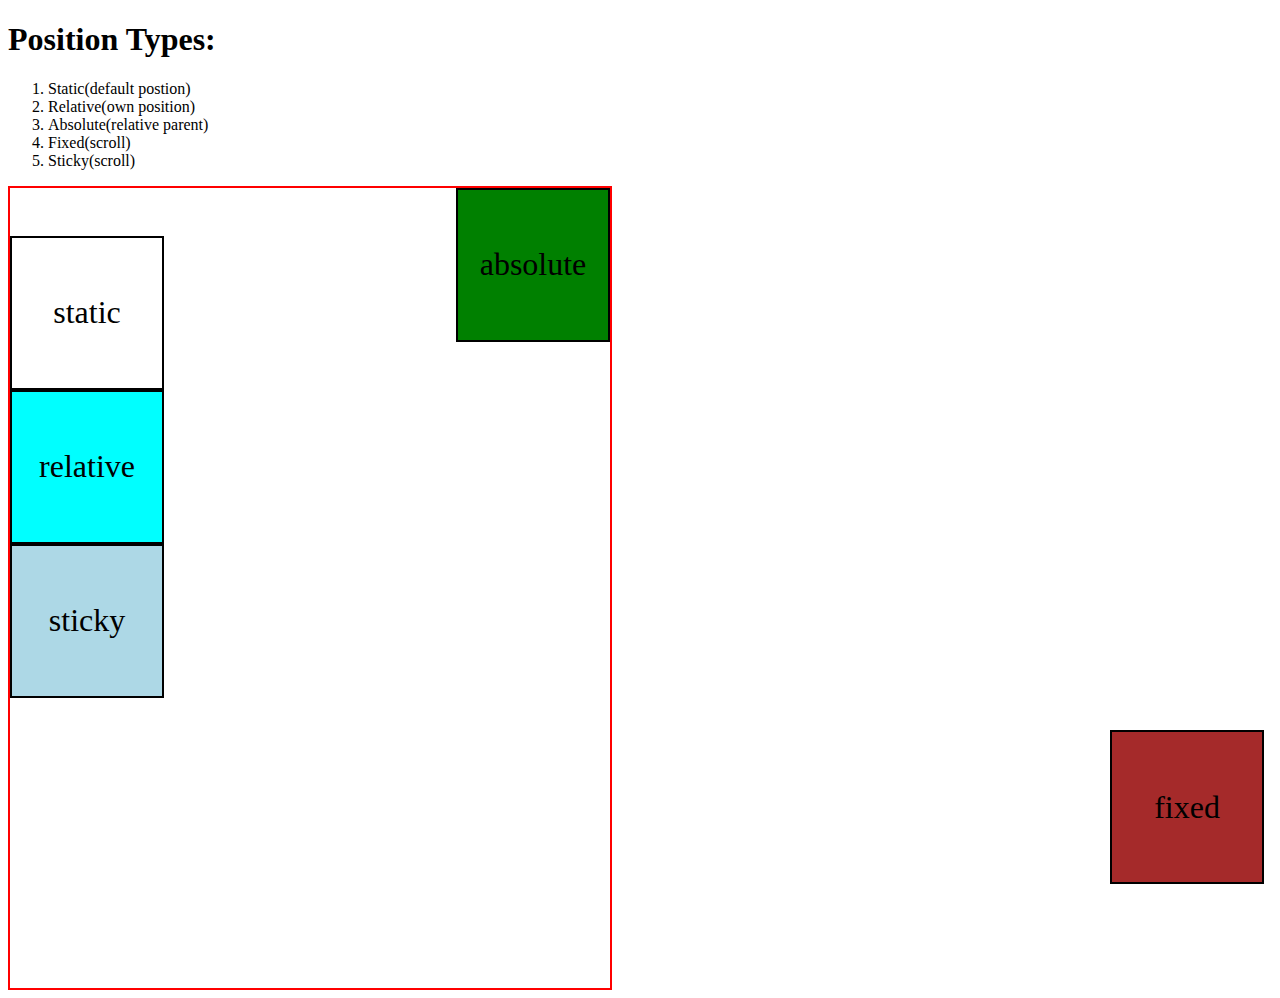
<file: Day 7/position.html>
<!DOCTYPE html>
<html lang="en">

<head>
    <meta charset="UTF-8">
    <meta name="viewport" content="width=device-width, initial-scale=1.0">
    <title>Document</title>
    <style>
        .box {
            border: 2px solid red;
            height: 800px;
            width: 600px;
            /* display: flex; */
            position: relative;
        }

        .minibox {
            height: 150px;
            width: 150px;
            border: 2px solid black;
            text-align: center;
            align-content: center;
            font-size: 2rem;
        }
        #static{
            /* position: static; */
            margin-top: 3rem;
        }
        #relative{
            background-color: aqua;
            /* position: relative; */
            top: 3rem;
            /* z-index: -1; */
        }
        #abosolute{
            background-color: green;
            position: absolute;
            right: 0;
            top: 0;
            z-index: -3;
        }
        #fixed{
            background-color: brown;
            position: fixed;
            /* z-index: ; */
            bottom: 1rem;
            right: 1rem;
        }
        #sticky{
            z-index: 3;
            background-color: lightblue;
        }
    </style>
</head>

<body>


    <h1>Position Types:</h1>

    <ol>
        <li>Static(default postion)</li>
        <li>Relative(own position)</li>
        <li>Absolute(relative parent)</li>
        <li>Fixed(scroll)</li>
        <li>Sticky(scroll)</li>
    </ol>

    <!-- ctrl + shift + l  -->
    <!-- ctrl + d -->

    <div class="box">
        <div class="minibox" id="static">static</div>
        <div class="minibox" id="relative">relative</div>
        <div class="minibox" id="abosolute">absolute</div>
        <div class="minibox" id="fixed">fixed</div>
        <div class="minibox" id="sticky">sticky</div>
    </div>

</body>

</html>
</file>
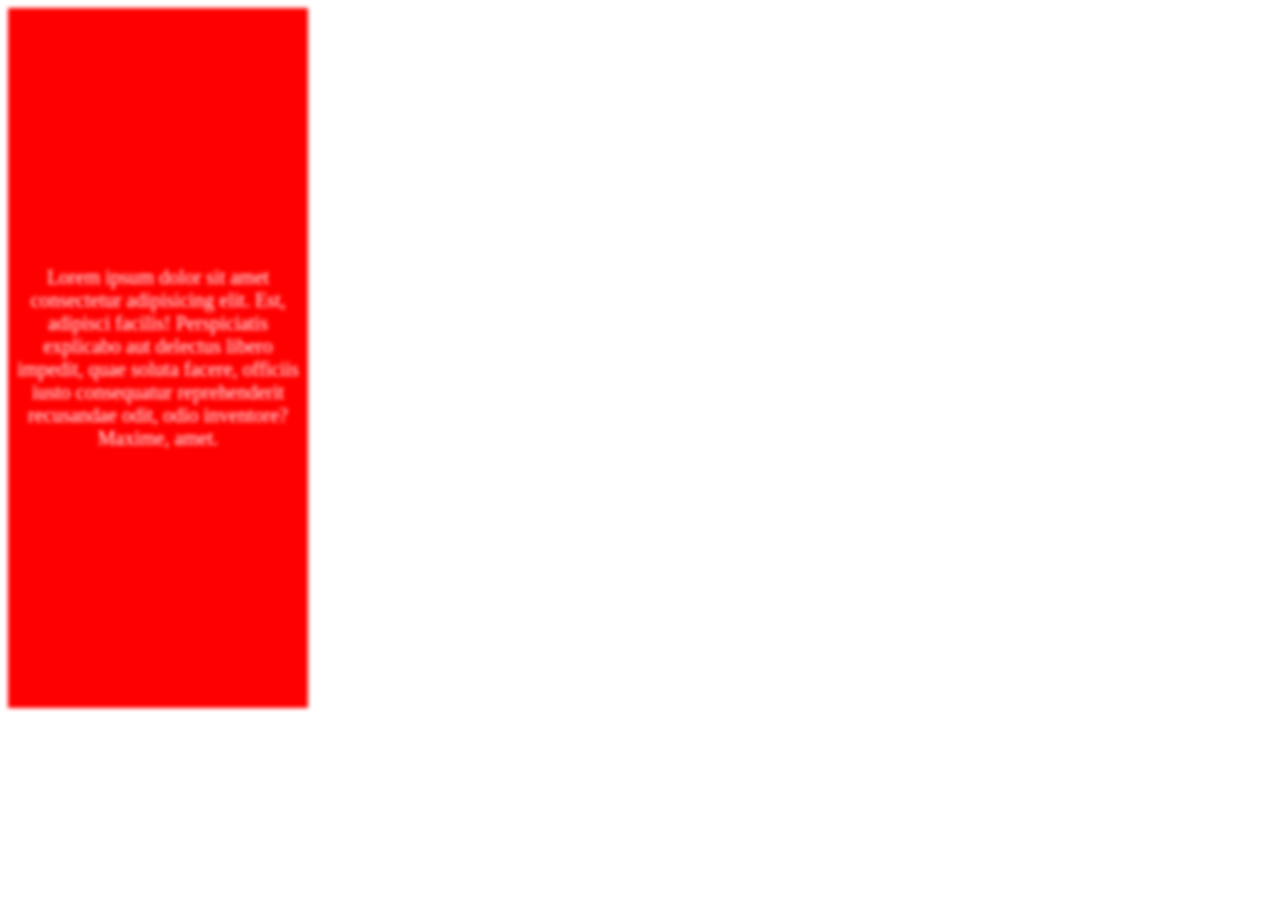
<file: Day 8/background.html>
<!DOCTYPE html>
<html lang="en">
<head>
    <meta charset="UTF-8">
    <meta name="viewport" content="width=device-width, initial-scale=1.0">
    <title>Document</title>

    <style>
        .banner {
            background: url("https://images.unsplash.com/photo-1475070929565-c985b496cb9f?q=80&w=870&auto=format&fit=crop&ixlib=rb-4.0.3&ixid=M3wxMjA3fDB8MHxwaG90by1wYWdlfHx8fGVufDB8fHx8fA%3D%3D");
            background-repeat: no-repeat;
            background-position: top ;
            /* background-position: top right; */
            background-size: cover;
            background-blend-mode: darken;
            filter: blur(2px);

            height: 700px;
            width: 300px;
            color: white;
            text-align: center;
            align-content: center;
            font-size: 1.25rem;
            background-color: red;

        }
    </style>
</head>
<body>
    <div class="banner">
        Lorem ipsum dolor sit amet consectetur adipisicing elit. Est, adipisci facilis! Perspiciatis explicabo aut delectus libero impedit, quae soluta facere, officiis iusto consequatur reprehenderit recusandae odit, odio inventore? Maxime, amet.
    </div>
</body>
</html>
</file>
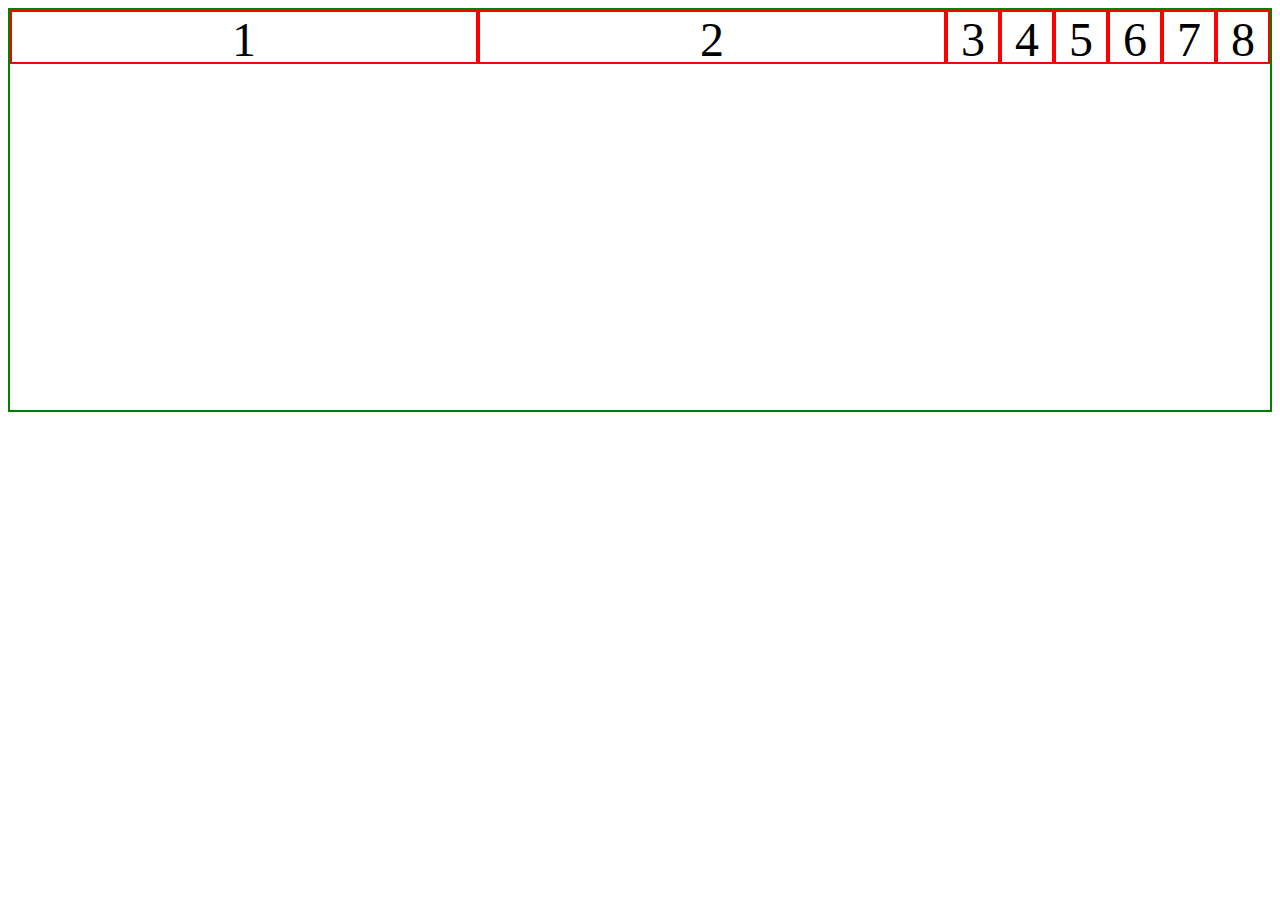
<file: Day 9/flexbox.html>
<!DOCTYPE html>
<html lang="en">
<head>
    <meta charset="UTF-8">
    <meta name="viewport" content="width=device-width, initial-scale=1.0">
    <title>Document</title>
    <style>
        .parent {
            border: 2px solid green;
            display: flex;
            height: 400px;
            /* justify-content: center; */
            /* justify-content: start; */
            /* justify-content: end; */
            /* justify-content: space-around; */
            /* justify-content: space-between; */
            /* justify-content: space-evenly; */

            /* align-items: center; */
            /* align-items: start; */
            /* align-items: end; */

            /* flex-direction: column; */

            flex-wrap: wrap;
        }

        .child {
            height: 50px;
            width: 50px;
            border: 2px solid red;
            font-size: 3rem;
            text-align: center;
            align-content: center;
        }

        #child1 {
            order: 1;
            flex-grow: 1;
        }
        #child2 {
            order: 2;
            flex-grow: 1;
        }
        #child3 {
            order: 3;
        }
        #child4 {
            order: 4;
        }
        #child5 {
            order: 5;
        }
        #child6 {
            order: 6;
        }
        #child7 {
            order: 7;
        }
        #child8 {
            order: 8;
        }
    </style>
</head>
<body>
    <div class="parent">
        <div class="child" id="child1">1</div>
        <div class="child" id="child2">2</div>
        <div class="child" id="child3">3</div>
        <div class="child" id="child4">4</div>
        <div class="child" id="child5">5</div>
        <div class="child" id="child6">6</div>
        <div class="child" id="child7">7</div>
        <div class="child" id="child8">8</div>
    </div>
</body>
</html>
</file>
<file: Day 4/style.css>
h1 {
    color : blue;
    /* google font property */
    font-family: "Poppins", sans-serif;
    font-weight: 600;
    font-style: normal;
}
</file>
